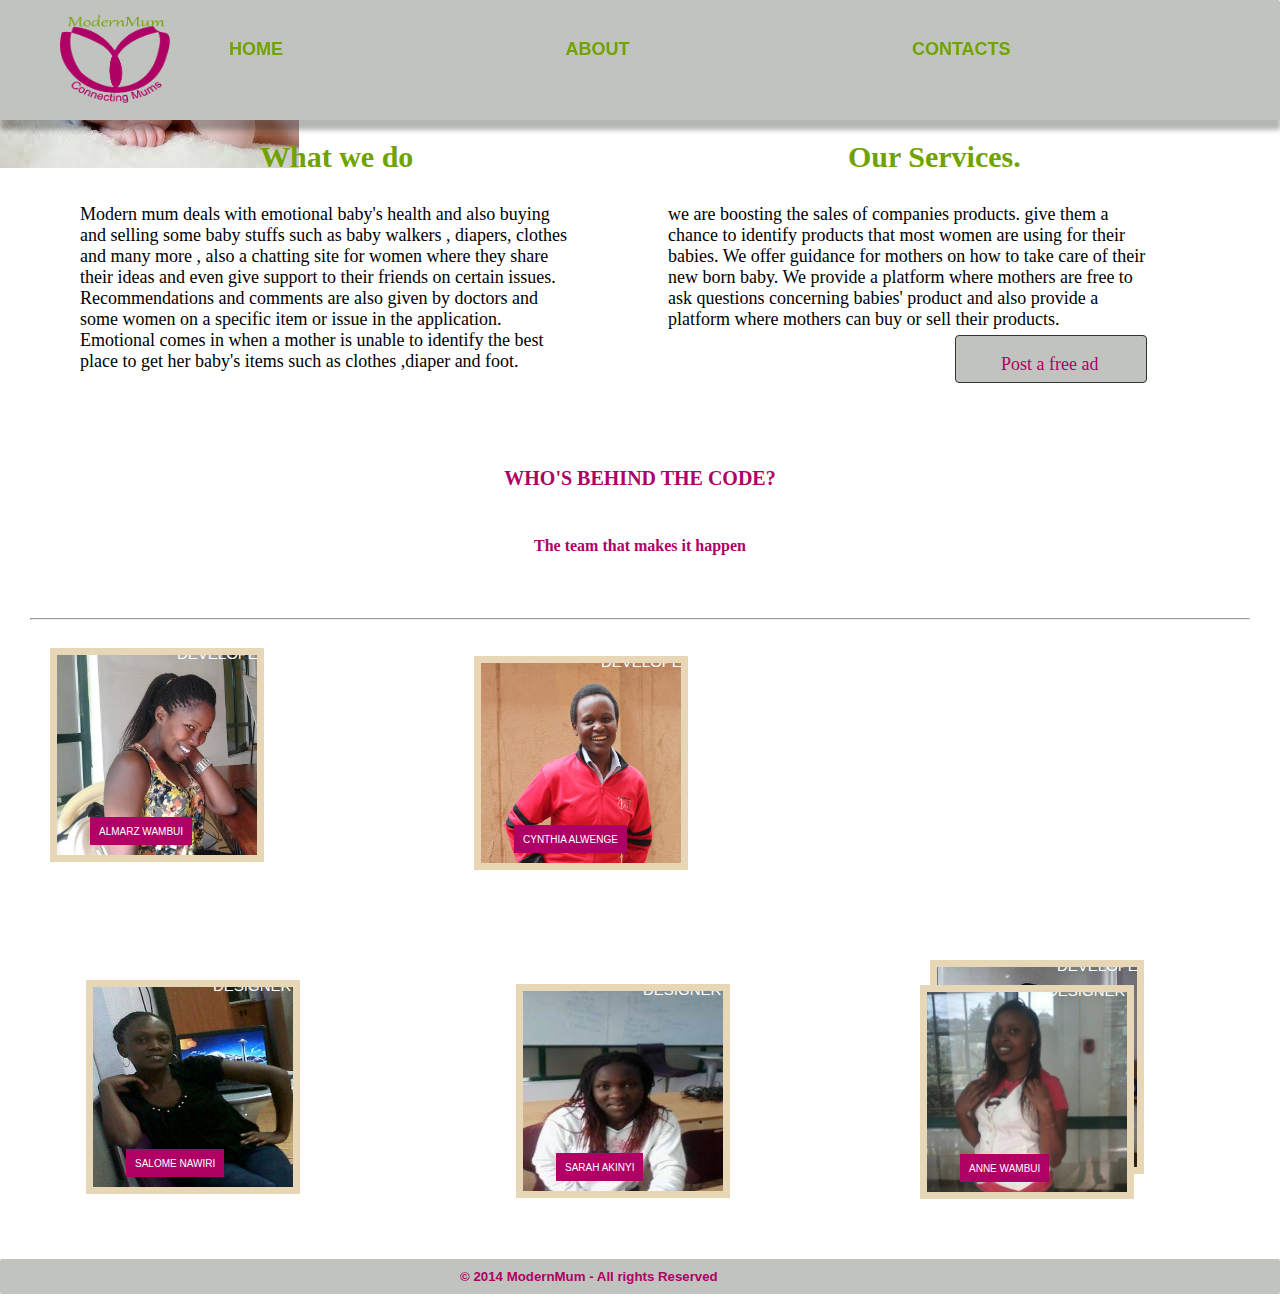
<file: about.html>
<!--DOCTYPE HTML-->
<html>
<head>
	<title>ModernMum</title>
	 <link rel="stylesheet" href="css/styles.css"/>
	<link rel="stylesheet" href="css/nomalize.css"/>


</head>
<body>	
		<nav>
		<ul>
	          <li><a href="index.html">HOME</a></li>
	          <li><a href="about.html">ABOUT</a></li>
	          <li><a href="comment.php">CONTACTS</a></li>
        </ul>
        <div id="log">
		<img src="images/logo.png" height="90px"width="110px"/>
	</div>
		</nav>
		<div id="wrapper">
			<div id="did">
	<h3>What we do</h3> 
		<p>Modern mum deals with emotional baby's health and also buying and selling some baby stuffs such as baby walkers , diapers, clothes and many more , also a chatting site for women where they share their ideas and even give support to their friends on certain issues.

		 Recommendations and comments are also given by doctors and some women on a specific item or issue in the application. Emotional comes in when a mother is unable to identify the best place to get her baby's items such as clothes ,diaper and foot.
		</p>
			</div>
			<div id="did">
			<h3>Our Services.</h3>
		<p>
		we are boosting the sales of companies products.
	    give them  a chance to identify  products that most women are using for their babies.
		We offer guidance for mothers on how to take care of their new born baby.
		We provide a platform where mothers are free to ask questions concerning babies' product
		and also provide a platform where mothers can buy or sell their products.<a href="insert.php">Post a free ad </a>
	</p>
	
	</div>
	<br clear="all">
	<h4>WHO'S BEHIND THE CODE?</h4>
	<h6>The team that makes it happen</h6>
	<div id="content">
		
		<hr>
		<div class="jm-item first">
	<div class="jm-item-wrapper">
		<div class="jm-item-image">
			<img id="previewing" src="images/almerz.jpg" width="200px" height="200px">
			<span class="jm-item-overlay"> </span>
			<div class="jm-item-button"><a href="#">Mobile developer</a></div>
		</div>
<div class="jm-item-title">Almarz Wambui</div>
	</div>
</div>
			
			
			</div>
		</div>
		<br>
		<div class="cyn">
		<div class="jm-item first">
	<div class="jm-item-wrapper">
		<div class="jm-item-image">
			<img id="previewing" src="images/cy.jpg" width="200px" height="200px">
			<span class="jm-item-overlay"> </span>
			<div class="jm-item-button"><a href="#">Web Developer</a></div>
		</div>
<div class="jm-item-title">Cynthia Alwenge</div>
	</div>
</div>
			</div>
			
			</div>
		<br >
		<div id="clare">
		<div class="jm-item first">
	<div class="jm-item-wrapper">
		<div class="jm-item-image">
			<img id="previewing" src="images/sm.jpg" width="200px" height="200px">
			<span class="jm-item-overlay"> </span>
			<div class="jm-item-button"><a href="#">Mobile Developer</a></div>
		</div>
<div class="jm-item-title">Clare Naliaka</div>
	</div>
</div>
			</div>
		</div>
			
			

			<br >
		<div class="sal">
		<div class="jm-item first">
	<div class="jm-item-wrapper">
		<div class="jm-item-image">
			<img id="previewing" src="images/salome salome.jpg" width="200px" height="200px">
			<span class="jm-item-overlay"> </span>
			<div class="jm-item-button"><a href="#">Graphic Designer</a></div>
		</div>
<div class="jm-item-title">Salome Nawiri</div>
	</div>
</div>
</div>
			
			
			</div>
		<div class="sall">
		<div class="jm-item first">
	<div class="jm-item-wrapper">
		<div class="jm-item-image">
			<img id="previewing" src="images/sar.jpg" width="200px" height="200px">
			<span class="jm-item-overlay"> </span>
			<div class="jm-item-button"><a href="#">Graphic Designer</a></div>
		</div>
<div class="jm-item-title">Sarah Akinyi</div>
	</div>
</div>
</div>
			
			
			</div>
		<br>
		<div class="sally">
		<div class="jm-item first">
	<div class="jm-item-wrapper">
		<div class="jm-item-image">
			<img id="previewing" src="images/anitaa.jpg" width="200px" height="200px">
			<span class="jm-item-overlay"> </span>
			<div class="jm-item-button"><a href="#">Graphic Designer</a></div>
		</div>
<div class="jm-item-title">Anne Wambui</div>
	</div>
</div>
</div>
			
			
			</div>
		
		
			<br clear="all">
			<br clear="all">
<div id="footer">

<h5>© 2014 ModernMum - All rights Reserved </h5>
</div>


</div>
</body>
</html>
</file>
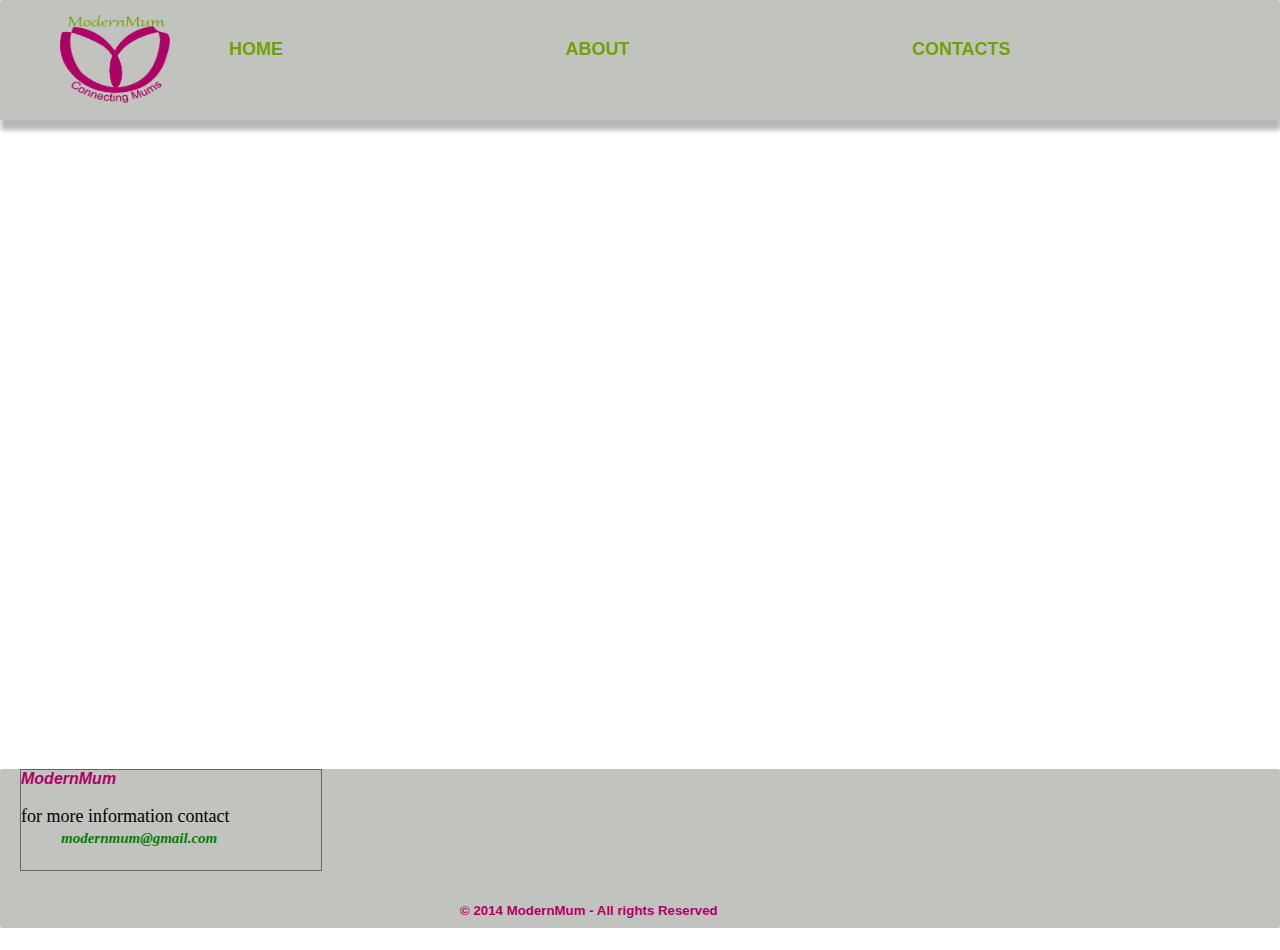
<file: contact.html>
<!Doctype html>
<html>
<head>
 <link rel="stylesheet" href="css/styles.css"/>
<link rel="stylesheet" href="css/nomalize.css"/>
</head>
<body>
		<nav>
		<ul>
	          <li><a href="index.html">HOME</a></li>
	          <li><a href="about.html">ABOUT</a></li>
	          <li><a href="comment.php">CONTACTS</a></li>
        </ul>
          <div id="log">
		<img src="images/logo.png" height="90px"width="110px"/>
	</div>
		</nav>
		<h2>Contact details</h2>
	<div class="map">
		<iframe src="https://www.google.com/maps/embed?pb=!1m27!1m12!1m3!1d124.64978205420259!2d36.790671715632726!3d-1.298956799999985!2m3!1f0!2f0!3f0!3m2!1i1024!2i768!4f13.1!4m12!1i0!3e2!4m3!3m2!1d-1.2989521!2d36.790829099999996!4m5!1s0x182f109990e04d95%3A0x531d2f94564bedc7!2sPraekelt+Consulting+Kenya%2C+George+Padmore+Ln%2C+Nairobi!3m2!1d-1.2989519999999999!2d36.790828999999995!5e0!3m2!1sen!2ske!4v1414739440816" width="600" height="550" frameborder="0" style="border:0"></iframe>
	</div>

 <!--end:wrapper-->
 </div>
 <div id="footer">
 	<div class="footinfo">
 		<i>ModernMum</i>
 		<p>for more information contact<br><i>modernmum@gmail.com</i></p>
 	</div>

<h5>© 2014 ModernMum - All rights Reserved </h5>
</div>
 </body>
 </html>
</file>
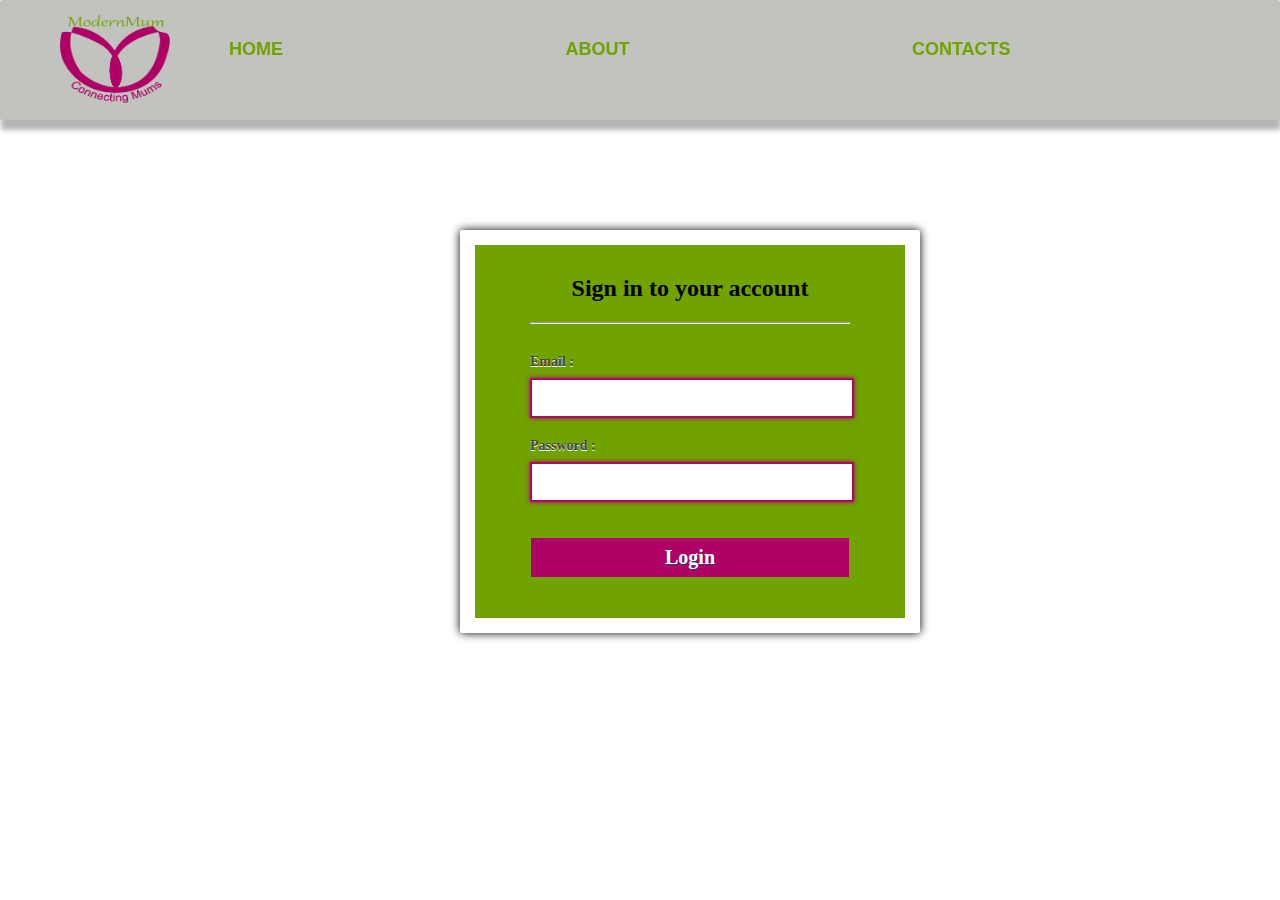
<file: login.html>
<!DOCTYPE html>
<html>
  <head>
    <title>Sign in to your account</title>
   <link rel="stylesheet" href="css/style2.css"/>
   <link rel="stylesheet" href="css/nomalize.css"/>
	<script src="http://ajax.googleapis.com/ajax/libs/jquery/1.11.1/jquery.min.js"></script>
	<script type="text/javascript" src="js/login.js"></script>
  </head>	
  <body>
  	<nav>
  		<ul>
	          <li><a href="index.html">HOME</a></li>
	          <li><a href="about.html">ABOUT</a></li>
	          <li><a href="comment.php">CONTACTS</a></li>
	      </ul>
        <div id="log">
		<img src="images/logo.png" height="90px"width="110px"/>
	</div>
		</nav>
	<div class="container">
		<div class="main">
	      <form class="form"  method="post" action="#">
			<h2>Sign in to your account</h2><hr/>
			<label>Email :</label>
			<input type="text" name="demail" id="email">
			<label>Password :</label>
			<input type="password" name="password" id="password">	
			<input type="button" name="login" id="login" value="Login">
		  </form>	
		</div>

   </div>

  </body>
</html>
</file>
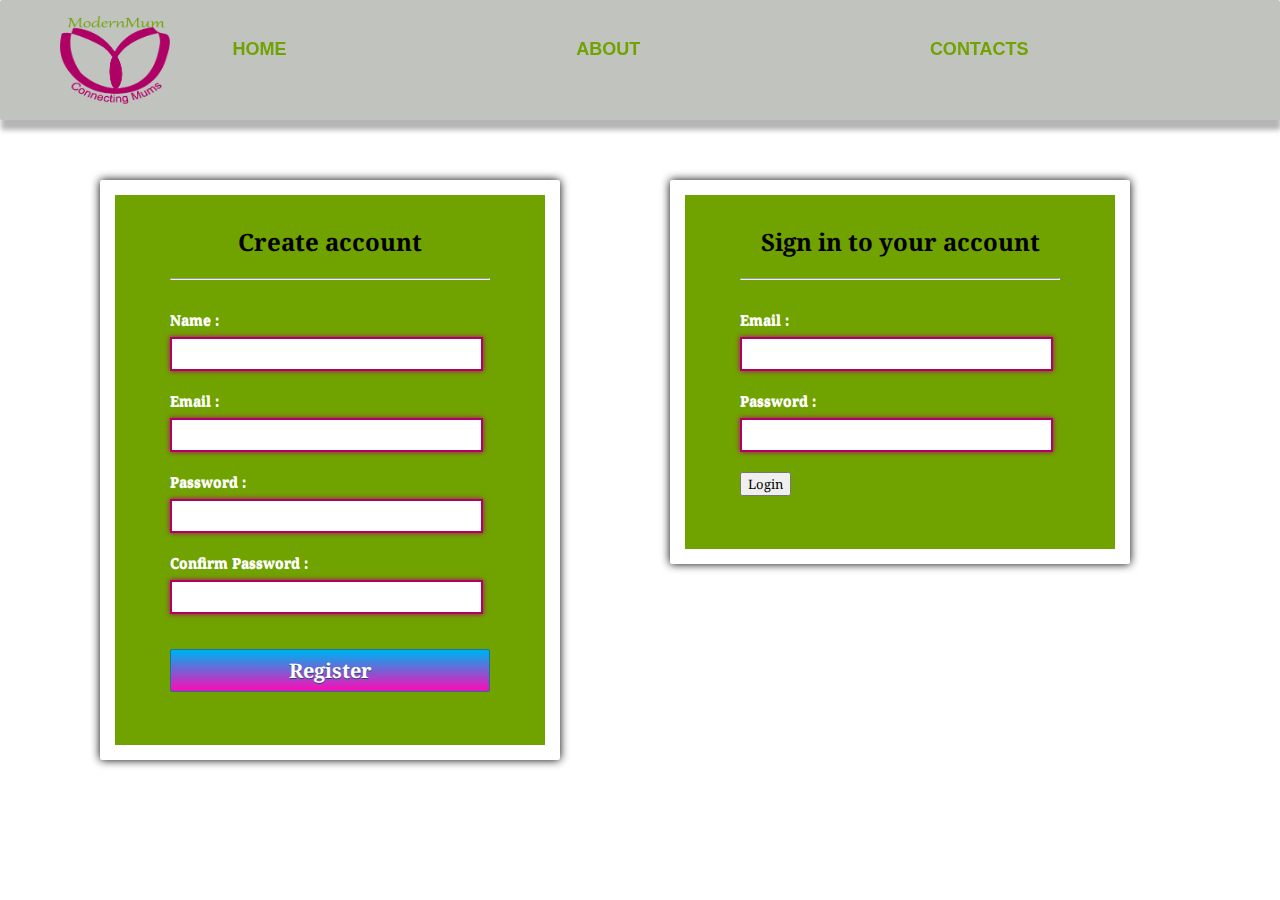
<file: registration.html>
<!--DOCTYPE html-->
<html>
  <head>
    <title></title>
   <link rel="stylesheet" href="css/style.css"/>
   <link rel="stylesheet" href="css/nomalize.css"/>
	<script src="http://ajax.googleapis.com/ajax/libs/jquery/1.11.1/jquery.min.js">
	</script>

	<script type="text/javascript" src="js/registration.js">
	</script>
  
  </head>	
  <body>
  	<nav>
  		<ol>
	          <li><a href="index.html">HOME</a></li>
	          <li><a href="about.html">ABOUT</a></li>
	          <li><a href="comment.php">CONTACTS</a></li>
	      </ol>
        <div id="log">
		<img src="images/logo.png" height="90px"width="110px"/>
	</div>
		</nav>
	<div class="container">
		<div class="main">
	      <form class="form"  method="post" action="register.php">
			<h2>Create account</h2><hr/>
			<label>Name :</label>
			<input type="text" name="dname" id="name">
			<label>Email :</label>
			<input type="text" name="demail" id="email">
			<label>Password :</label>
			<input type="password" name="password" id="password">
			<label>Confirm Password :</label>
			<input type="password" name="cpassword" id="cpassword">
			<input type="button" name="register" id="register" value="Register">
			
		  </form>

		</div>
	</body>
	</html>
        <html>
        <body>
        	<script src="http://ajax.googleapis.com/ajax/libs/jquery/1.11.1/jquery.min.js"></script>
	<script type="text/javascript" src="js/login.js"></script>
		<div class="maiin">
	      <form class="form"  method="post" action="#">
			<h2>Sign in to your account</h2><hr/>
			<label>Email :</label>
			<input type="text" name="demail" id="email">
			<label>Password :</label>
			<input type="password" name="password" id="password">	
			<input type="button" name="login" id="login" value="Login">
		  </form>	
		</div>
   </div>
  </body>
</html>
</file>
<file: css/styles.css>
body {
	font-family: 'Roboto Condensed', sans-serif;
}
h1
{
	text-align: center;
	
	height: 70px;
	color:#af0066;
	margin: 0 0 -29px 0;
	padding-top: 14px;
	border-radius: 10px 10px 0 0;
	font-size: 20px;
}
#rap{
	background-image: url(./images/ima.jpeg);
}
h1 i{
	font-size:120px;
	text-decoration:none;
	text-align:center; 
	margin-left: -400px;
	color: #70a200;
	font-family: gabriola;
	
	padding-top: 600px; 
}
#head{
	margin-top: 90px;
}
.main {
	position: absolute;
	top: 170px;
	left: 5%;
	width: 450px;
	height:530px;
	border: 2px solid gray;
	border-radius: 10px;
}
.main label{
	color: rgba(0, 0, 0, 0.71);
	margin-left: 60px;
}
#image_preview{
	position: absolute;
	font-size: 30px;
	top: 100px;
	left: 100px;
	width: 250px;
	height: 230px;
	text-align: center;
	line-height: 180px;
	font-weight: bold;
	color: #C0C0C0;
	background-color: #FFFFFF;
	overflow: auto;
}
#selectImage{
	padding: 21px 21px 14px 15px;
	position: absolute;
	bottom: 0px;
	width: 414px;
	background-color: #FEFFED;
	border-radius: 10px;
}
.submit{
	font-size: 16px;
	background:#af0066;
	border: 1px solid#af0066;
	color: #000;
	font-weight: bold;
	cursor: pointer;
	width: 300px;
	border-radius: 5px;
	padding: 10px 0;
	outline: none;
	margin-top: 20px;
	margin-left: 15%;
}
.submit:hover{
background:#af0066;
}
#file {
	color: red;
	padding: 5px;
	margin-top: 10px;
	border-radius: 5px;
	margin-left: 14%;
	width: 72%;
}
#message{
	position:absolute;
	top:120px;
	left:815px;
}
#success
{
	color:green;
}
#invalid
{
	color:red;
}
#line 
{
	margin-top: 285px;
}
#error
{
	color:red;
}
#error_message
{
	color:blue;
}
#loading
{
	display:none;
	position:absolute;
	top:50px;
	left:850px;
	font-size:25px;
}
nav{
	background-color:#c1c3be;
	height: 120px;
	background-attachment: fixed;
	border-radius: 2px;
	-webkit-box-shadow: 1px 10px 5px 0px rgba(0,0,0,0.29);
	-moz-box-shadow: 1px 10px 5px 0px rgba(0,0,0,0.29);
	box-shadow: 1px 10px 5px 0px rgba(0,0,0,0.29);
	z-index: 9999;
	position: fixed;
	left: 0;
	top: 0;
	width: 100%;
	bottom: 50;

	
}
nav ul li {display: inline;
	margin-left: 100px;
	padding: 35px;
	font-weight: bolder;
	text-decoration: none;
	font-size: 18px;
	background-attachment: fixed;
	margin-top: 9px;
	color: white;           
}
#log{
	float: left;
	margin-left: 60px;
	margin-top: -86px
}
.drawing{width:300px;
	margin:0 auto;
	padding:10px;
	border-radius:20px;
	margin-top:-500px;
	float: right;
	margin-right: 20px;
	height: 580px;
	background-attachment: fixed;
}
.dra{
	float: right;
	margin-top: -400px;
	clear: both;
	margin-right: 320px;

}

a {
	color: #70a200;
	display: inline-block;
	text-decoration: none;
	padding: 1.0em 2.5em;
	margin: 5px 0.5em;
	border-radius: 4px;
	transition: all 0.3s ease 0s;
}
h3{
	color: #70a200;
	margin-top: 230px;
	margin-left: 180px;
	text-decoration: none;
	font-size: 30px;
	font-family: gabriola;
}

/*about page*/
#did{
	color: #000;
	font-size: 16px;
	text-decoration: none;
	width: 40%;
	float:left;
	margin-top: -170px;
	padding: 50px
}

#wrapper{;
	margin: 0 auto;
	padding: 30px;
	background-image:url(../images/images.jpeg);
	background-repeat: no-repeat;
	min-height: 400px;
	background-attachment: fixed;
	background-size: 1300 700;
}
h4{
	color: #af0066;
	text-align: center;
	font-weight: bolder;
	font-size: 20px;
	font-family: gabriola;
}
h6{
	padding:26px;
	color:#af0066;
	padding-top:10px;
	padding-left:35px;
	padding-right:35px;
	font-size:16px;
	font-weight:bolder;
	text-align: center;
	font-family: gabriola;
}

/*#content{
	font-size:20px;
	
}*/
.cyn{
  float: left;
  padding: 20px;
  
 /* background-color:green;*/
  
  
}
#lil{
  float: right;
  padding: 20px;
  /* background-color:green;*/
}

.jm-item {
    
    display: inline-block;
    text-align: left;
    float: left;
	padding: 20px;
}
.jm-item-wrapper {
	position: relative;
	padding: 7px;
	background: #E8D7B6;
}
.jm-item-image {
	position: relative;
    overflow: hidden;
}
.jm-item-image img {
	display: block;
}
.jm-item-title {
    position: absolute;
    left: 40px;
    bottom: 17px;
    background: #af0066;
    line-height: 1.5em;
    font-weight: normal;
    padding: 7px 9px 6px;
    text-transform: uppercase;
    font-family: 'Oswald', sans-serif;
    color: #FFFFFF;
    font-size: 10px;
}
.jm-item-overlay {
	background: #000;
	opacity: 0;
	position: absolute;
	width: 100%;
	height: 100%;
	top: 0;
	left: 0;
	-webkit-transition: opacity 0.5s ease-in 0s;
	-moz-transition: opacity 0.5s ease-in 0s;
	-o-transition: opacity 0.5s ease-in 0s;
	transition: opacity 0.5s ease-in 0s;
}
.jm-item-wrapper:hover .jm-item-overlay {
	opacity: 0.3;
}
.jm-item-button {
	height: 50px;
	width: 50px;
	text-align: center;
	position: absolute;
	left: 50%;
	margin-left: -25px;
}
.jm-item-button a {
    border-radius: 50%;
    -webkit-border-radius: 50%;
   
    text-transform: uppercase;
    font-family: 'Oswald', sans-serif;
    color: #FFFFFF;
    font-size: 15px;
    line-height: 19px;
    -webkit-transition: all 0.2s ease-in 0s;
    -moz-transition: all 0.2s ease-in 0s;
    -o-transition: all 0.2s ease-in 0s;
    transition: all 0.2s ease-in 0s;
    text-decoration: none !important;
    display: block;
    left: -13px;
}
.jm-item-button a:hover {
		
}
.first .jm-item-button {
	-webkit-transition: all 0.5s ease-in 0.5s;
	-moz-transition: all 0.5s ease-in 0.5s;
	-o-transition: all 0.5s ease-in 0.5s;
	transition: all 0.5s ease-in 0.5s;
	top: -50px;	
}
.first .jm-item-wrapper:hover .jm-item-button {
	top: 40%;
	left: 30%	
}

.cyn{
	float: left;
	padding: 170px;
	margin-top: -210px;

	/* background-color:red;*/
#cy{
	float: right;
	margin-bottom: -400px;
	
	
}	
	
	
}
.sal{
	float: right;
	margin-right: 960px;
	margin-top: -100px;
	
	
	/* background-color:purple;*/
	 

}
.sally{
	float: left;
	margin-left: 900px;
	margin-top: -253px;
}
.sall{
	float: right;
	margin-right: 530px;
	margin-top: -250px;
}
.alma{
	float: right;
	padding: 20px;
	/* background-color:pink;*/
	 padding-top: 20px;
}
img{
	float: none;;
}
h5{
	
	;
	margin-left: 450px;
}
.anne{
	float: left;
	padding: 20px;
	/* background-color:orange;*/
}
.sar{
	padding-bottom: 20px;
	float: left;
	margin-left: 50px;
	margin-bottom: 30px;
	width: 400px;
	/*background-color: grey;*/
}
#footer h5{
	color:#af0066;
	padding: 10px;
	
}
#footer{
	background-color: #c1c3be;
	clear: both;
	border-radius: 2px;

}
.footinfo{
	border: 1px #666 solid;
	width:300px;
	height:100px;
	margin-left: 20px;
	margin-top: 30px;
}
p{
	font-family: gabriola;
	font-size: 18px
}
p a{
	color:#af0066;
	height: 10px;
	width:100px;
	border: 1px #333 solid;
	float: right;
	background-color: #c1c3be;
	font-family: gabriola;
	
}
p a:hover{
	background-color: #70a200
}
/*contact page*/
.pannel form{
	background: -webkit-gradient(linear, bottom, left 175px, from(#CCCCCC), to(#EEEEEE));
	background: -moz-linear-gradient(bottom, #CCCCCC, #EEEEEE 175px);
	margin:auto;
	position:relative;
	width:500px;
	height:690px;
	font-family: Tahoma, Geneva, sans-serif;
	font-size: 14px;
	line-height: 24px;
	font-weight: bold;
	color:#00CCFF;
	text-decoration: none;
	-webkit-border-radius: 10px;
	-moz-border-radius: 10px;
	border-radius: 10px;
	padding:10px;
	border: 1px solid #999;
	border: inset 1px solid #333;
	-webkit-box-shadow: 0px 0px 8px rgba(0, 0, 0, 0.3);
	-moz-box-shadow: 0px 0px 8px rgba(0, 0, 0, 0.3);
	box-shadow: 0px 0px 8px rgba(0, 0, 0, 0.3);
}
.pannel input{border: 1px solid #006;
	background: #ffc;
	width:300px;
	display:block;
	border: 1px solid #999;
	height: 25px;
	-webkit-box-shadow: 0px 0px 8px rgba(0, 0, 0, 0.3);
	-moz-box-shadow: 0px 0px 8px rgba(0, 0, 0, 0.3);
	box-shadow: 0px 0px 8px rgba(0, 0, 0, 0.3);
}
.pannel textarea#feedback {
	width:375px;
	height:150px;
}
.pannel textarea.message {
	display:block;
}
.pannel input.button {
	width:100px;
	position:absolute;
	right:20px;
	bottom:20px;
	background:red;
	color:#fff;
	font-family: Tahoma, Geneva, sans-serif;
	height:30px;
	-webkit-border-radius: 15px;
	-moz-border-radius: 15px;
	border-radius: 15px;
	border: 1p solid #999;
}
.pannel input.button:hover {
	background:#fff;
	color:red; cursor: pointer;
}
.pannel{
	float: right;
	margin-right: 20px;
	margin-top: -697px
 }
.map{
	margin-left: 40px;
	margin-top: 160px;
}

h2 {
	text-align: center;
	font-size: 39px;
	color: #af0066;
	margin-top: -20px;
	font-family: gabriola;
}
p i{
	font-size: 25px;
	margin-left: 40px;
	font-family: gabriola;
}
.fields{
	min-height: 600px;
	width: 40%;
	float: right;
	margin-right: 50px;
	
	border-radius: 2px;
	top: -10px;

}
.fields input.button {
  width:100px;
  position:absolute;
  right:20px;
  bottom:20px;
  background:red;
  color:#fff;
  font-family: Tahoma, Geneva, sans-serif;
  height:30px;
  -webkit-border-radius: 15px;
  -moz-border-radius: 15px;
  border-radius: 15px;
  border: 1p solid #999;
}
.fields input.button {
  width:100px;
  position:absolute;
  right:20px;
  bottom:20px;
  background:red;
  color:#fff;
  font-family: Tahoma, Geneva, sans-serif;
  height:30px;
  -webkit-border-radius: 15px;
  -moz-border-radius: 15px;
  border-radius: 15px;
  border: 1p solid #999;
}
.fields input.button:hover {
  background:#fff;
  color:red; cursor: pointer;
}
.fields .btn-style{
  border : solid 1px #ffabff;
  border-radius : 3px;
  moz-border-radius : 3px;
  -webkit-box-shadow : 0px 0px 2px rgba(0,0,0,1.0);
  -moz-box-shadow : 0px 0px 2px rgba(0,0,0,1.0);
  box-shadow : 0px 0px 2px rgba(0,0,0,1.0);
  font-size : 20px;
  color : #ffffff;
  padding : 1px 17px;
  background : #fcecfc;
  background : -webkit-gradient(linear, left top, left bottom, color-stop(0%,#fcecfc), color-stop(51%,#fba6e2), color-stop(51%,#fd89d6), color-stop(100%,#ff7cd8));
  background : -moz-linear-gradient(top, #fcecfc 0%, #fba6e2 51%, #fd89d6 51%, #ff7cd8 100%);
  background : -webkit-linear-gradient(top, #fcecfc 0%, #fba6e2 51%, #fd89d6 51%, #ff7cd8 100%);
  background : -o-linear-gradient(top, #fcecfc 0%, #fba6e2 51%, #fd89d6 51%, #ff7cd8 100%);
  background : -ms-linear-gradient(top, #fcecfc 0%, #fba6e2 51%, #fd89d6 51%, #ff7cd8 100%);
  background : linear-gradient(top, #fcecfc 0%, #fba6e2 51%, #fd89d6 51%, #ff7cd8 100%);
  filter : progid:DXImageTransform.Microsoft.gradient( startColorstr='#fcecfc', endColorstr='#ff7cd8',GradientType=0 );

}
.fields form{
  line-height: 26px;
  margin-left: 19px;
  margin-top: 20px;
}
i{
	color: #af0066;
	font-weight: bolder;
	margin-top: 20px
}
p i{
	color: green;
	font-size: 15px;
}
.maindiva {
	margin-top: -770px;
	width: 480px;
	height: 500px;
	background: #fff;
	border:1px dashed #aaa;
	font-family: 'Droid Serif', serif;
	font-size:14px;
	float: right;
	margin-right: 30px;

	
	}
.maindiva form{
		margin-left: 30px;
	}

.maindiva form h2{
	text-align:center; 
	text-shadow:2px 2px 2px #cfcfcf; 
	color: black;
	font-size: 18px;
	}
.maindiva textarea{ 
	width:70%; 
	height:80px; 
	border-radius:1px;
	box-shadow:0px 0px 1px 2px #123456; 
	margin-top:10px;
	padding:7px;
	border:none;
	}	
.maindiva .input{ 
	width:70%; 
	height:30px; 
	border-radius:2px;
	box-shadow:0px 0px 1px 2px #123456; 
	margin-top:10px;
	padding:7px;
	border:none;
	margin-bottom:20px;
	}
.maindiva .submit{
	color: white;
	border-radius:3px;
	background: #af0066;
	padding:5px;
	margin-top:40px;
	border:none;
	width:70%; 
	height:30px;
	box-shadow:0px 0px 1px 2px #123456;
	font-size:18px;	
	float: left;
	margin-left: -2px;   
	}
.maindiva span{
    color: green;
    text-align:center;
}
#container{
	width: 960px;
	height: 610px;
	margin-top: -100px;
	font-family: 'Droid Serif', serif;
	position:relative;
}
#container .main{
	width: 320px;
	float:left;
	padding: 10px 55px 40px;
	background-color:#af0066;
	border: 15px solid white;
	box-shadow: 0 0 10px;
	border-radius: 2px;
	font-size: 13px;
}
#container .main input[type=text],[type=password] {
	width: 97.7%;
	height: 34px;
	padding-left: 5px;
	margin-bottom: 20px;
	margin-top: 8px;
	box-shadow: 0 0 5px #00F5FF;
	border: 2px solid #00F5FF;
	color: #4f4f4f;
	font-size: 16px;
}

#container .main label{
	color: #af0066;
	/*text-shadow: 0 1px 0 #fff;*/
	font-size: 14px;
	font-weight: bold;
}

#container .main #register {
	font-size: 20px;
	margin-top: 15px;
	background: linear-gradient(#22abe9 5%, #36caf0 100%);
	border: 1px solid #0F799E;
	padding: 7px 35px;
	color: white;
	text-shadow: 0px 1px 0px #13506D;
	font-weight: bold;
	border-radius: 2px;
	cursor: pointer;
	width: 100%;
}

#container .main #register:hover{
    background: linear-gradient(#af0066 5%, #fff 100%);
}
.reg{
	float: right;
	margin-top: -75px;
	
	-webkit-border-radius: 4px;
	-moz-border-radius: 4px;
	border-radius: 4px;
	height: 40px;
	margin-right: 20px;
}
.reg a{
	border: 0;
	padding: 1em 1.5em;
	font-size: 1em;
	border: solid 1px #06507b;
	color: #70a200;
	text-shadow: 0px -1px rgba(0, 0, 0, 0.2);
	-webkit-border-radius: 4px;
	-moz-border-radius: 4px;
	border-radius: 4px;
	text-decoration: none;

}
#down{
	width: 400px;
	
	height: 70px;
	float: right;
	margin-right: 600px;
	margin-top: 130px;
}
.downl{
	float: right;
	width: 140px;
	background-color: #70a200;
	height: 55px;
	border: 1px solid #8F8C9D;
	margin-top: 10px;
	border-radius: 5px;
	box-shadow: 0px 5px 3px 0px rgba(143, 140, 157, 0.75);
	-moz-box-shadow: 0px 5px 3px 0px rgba(143, 140, 157, 0.75);
	-webkit-box-shadow: 0px 5px 3px 0px rgba(143, 140, 157, 0.75);
	
	
}
.downl img{
	
	margin-top: -10px;
	margin-left: -25px;
}

.down img{
	margin-top: -10px;
	margin-left: -25px;
}
.down{
	float: left;
	width: 140px;
	height: 55px;
	border: 1px solid #8F8C9D;
	background-color: #70a200;
	margin-top: 10px;
	border-radius: 5px;
	position: relative;
	display: block;
	box-shadow: 0px 5px 3px 0px rgba(143, 140, 157, 0.75);
	-moz-box-shadow: 0px 5px 3px 0px rgba(143, 140, 157, 0.75);
	-webkit-box-shadow: 0px 5px 3px 0px rgba(143, 140, 157, 0.75);
	
}
#clare{
	
	
	left: 910;
	bottom: -294;
	position:absolute;

}
/*#cant{
	/*background-image: url(../images/download.jpg);
	min-height: 900px
}
</file>
<file: css/style2.css>
h2{
	text-align: center;
	font-size: 24px;
}

hr{
	margin-bottom: 30px;
}

div.container{
	width: 960px;
	height: 610px;
	margin:50px auto;
	font-family: 'Droid Serif', serif;
	position:relative;
}
nav{
	background-color: #c1c3be;
	height: 120px;
	border-radius: 2px;
	-webkit-box-shadow: 1px 10px 5px 0px rgba(0,0,0,0.29);
	-moz-box-shadow: 1px 10px 5px 0px rgba(0,0,0,0.29);
	box-shadow: 1px 10px 5px 0px rgba(0,0,0,0.29);
	z-index: 9999;
	position: fixed;
	left: 0;
	top: 0;
	width: 100%;
}
nav ul li {display: inline;
	margin-left: 100px;
	padding: 35px;
	font-weight: bolder;
	text-decoration: none;
	font-size: 18px;
	background-attachment: fixed;
	margin-top: 9px;
	color:#70a200;           
}
a {
	color: #70a200;
	display: inline-block;
	text-decoration: none;
	padding: 1.0em 2.5em;
	margin: 5px 0.5em;
	border-radius: 4px;
	transition: all 0.3s ease 0s;
}
div.main{
	width: 320px;
	margin-top: 180px;
	float:left;
	padding: 10px 55px 40px;
	background-color: #70a200;
	border: 15px solid white;
	box-shadow: 0 0 10px;
	border-radius: 2px;
	font-size: 13px;
	margin-left: 300px;
}

input[type=text],[type=password] {
	width: 97.7%;
	height: 34px;
	padding-left: 5px;
	margin-bottom: 20px;
	margin-top: 8px;
	box-shadow: 0 0 5px #af0066;
	border: 2px solid #af0066;
	color: #4f4f4f;
	font-size: 16px;
}
#log{
	float: left;
	margin-left: 60px;
	margin-top: -86px
}
label{
	color: #464646;
	text-shadow: 0 1px 0 #fff;
	font-size: 14px;
	font-weight: bold;
}

#login {
	width: 100%;
	background: #af0066;
	border: 1px solid #70a200;
	font-size: 20px;
	margin-top: 15px;
	padding: 8px;
	font-weight: bold;
	cursor: pointer;
	color: white;
	text-shadow: 0px 1px 0px #13506D;
}

#login:hover{
    background: linear-gradient(#af0066 5%, #70a200 100%);
}
</file>
<file: css/style.css>
/* below line is used for online google font */
@import url(http://fonts.googleapis.com/css?family=Droid+Serif);

h2{
	text-align: center;
	font-size: 24px;
}

hr{
	margin-bottom: 30px;
}

div.container{
	width: 960px;
	height: 610px;
	margin:50px auto;
	font-family: 'Droid Serif', serif;
	position:relative;
	margin-left: 100px;
	margin-top: 180px;
}
.fields{
	margin-top: -100px;
}
div.main{
	width: 320px;
	float:left;
	padding: 10px 55px 40px;
	background-color: #70a200;
	border: 15px solid white;
	box-shadow: 0 0 10px;
	border-radius: 2px;
	font-size: 13px;
}
div.maiin{
	width: 320px;
	float:right;
	padding: 10px 55px 40px;
	background-color: #70a200;
	border: 15px solid white;
	box-shadow: 0 0 10px;
	border-radius: 2px;
	font-size: 13px;
	margin-right: -70px;
}


input[type=text],[type=password] {
	width: 97.7%;
	height: 34px;
	padding-left: 5px;
	margin-bottom: 20px;
	margin-top: 8px;
	box-shadow: 0 0 5px #af0066;
	border: 2px solid #af0066;
	color: #4f4f4f;
	font-size: 16px;
}

label{
	color: #fff;
	text-shadow: 0 1px 0 #fff;
	font-size: 14px;
	font-weight: bold;
}

#register {
	font-size: 20px;
	margin-top: 15px;
	background: linear-gradient(#00adef 5%, #FF0AB5 100%);
	border: 1px solid #0F799E;
	padding: 7px 35px;
	color: white;
	text-shadow: 0px 1px 0px #13506D;
	font-weight: bold;
	border-radius: 2px;
	cursor: pointer;
	width: 100%;
}

#register:hover{
    background: linear-gradient(#FF0AB5 5%, #00adef 100%);
}
nav{
	background-color: #c1c3be;
	height: 120px;
	
	border-radius: 2px;
	-webkit-box-shadow: 1px 10px 5px 0px rgba(0,0,0,0.29);
	-moz-box-shadow: 1px 10px 5px 0px rgba(0,0,0,0.29);
	box-shadow: 1px 10px 5px 0px rgba(0,0,0,0.29);
	z-index: 9999;
	position: fixed;
	left: 0;
	top: 0;
	width: 100%;
}
nav ol li {display: inline;
	margin-left: 100px;
	padding: 35px;
	font-weight: bolder;
	text-decoration: none;
	font-size: 18px;
	background-attachment: fixed;
	margin-top: 9px;
	color: #70a200;           
}
li a{
	color: #70a200;
	padding: 20px;
	margin-top: -6px;
	display: inline-block;
	text-decoration: none;
	padding: 1.3em 2.7em;
	margin: 0px 0.5em;
	border-radius: 4px;
	transition: all 0.3s ease 0s;
}
#log{
	float: left;
	margin-left: 60px;
	margin-top: -86px
}
</file>
<file: css/nomalize.css>
/*! normalize.css v2.1.3 | MIT License | git.io/normalize */

/* ==========================================================================
   HTML5 display definitions
   ========================================================================== */

/**
 * Correct `block` display not defined in IE 8/9.
 */

article,
aside,
details,
figcaption,
figure,
footer,
header,
hgroup,
main,
nav,
section,
summary {
    display: block;
}

/**
 * Correct `inline-block` display not defined in IE 8/9.
 */

audio,
canvas,
video {
    display: inline-block;
}

/**
 * Prevent modern browsers from displaying `audio` without controls.
 * Remove excess height in iOS 5 devices.
 */

audio:not([controls]) {
    display: none;
    height: 0;
}

/**
 * Address `[hidden]` styling not present in IE 8/9.
 * Hide the `template` element in IE, Safari, and Firefox < 22.
 */

[hidden],
template {
    display: none;
}

/* ==========================================================================
   Base
   ========================================================================== */

/**
 * 1. Set default font family to sans-serif.
 * 2. Prevent iOS text size adjust after orientation change, without disabling
 *    user zoom.
 */

html {
    font-family: sans-serif; /* 1 */
    -ms-text-size-adjust: 100%; /* 2 */
    -webkit-text-size-adjust: 100%; /* 2 */
}

/**
 * Remove default margin.
 */

body {
    margin: 0;
}

/* ==========================================================================
   Links
   ========================================================================== */

/**
 * Remove the gray background color from active links in IE 10.
 */

a {
    background: transparent;
}

/**
 * Address `outline` inconsistency between Chrome and other browsers.
 */

a:focus {
    outline: thin dotted;
}

/**
 * Improve readability when focused and also mouse hovered in all browsers.
 */

a:active,
a:hover {
    outline: 0;
}

/* ==========================================================================
   Typography
   ========================================================================== */

/**
 * Address variable `h1` font-size and margin within `section` and `article`
 * contexts in Firefox 4+, Safari 5, and Chrome.
 */

h1 {
    font-size: 2em;
    margin: 0.67em 0;
}

/**
 * Address styling not present in IE 8/9, Safari 5, and Chrome.
 */

abbr[title] {
    border-bottom: 1px dotted;
}

/**
 * Address style set to `bolder` in Firefox 4+, Safari 5, and Chrome.
 */

b,
strong {
    font-weight: bold;
}

/**
 * Address styling not present in Safari 5 and Chrome.
 */

dfn {
    font-style: italic;
}

/**
 * Address differences between Firefox and other browsers.
 */

hr {
    -moz-box-sizing: content-box;
    box-sizing: content-box;
    height: 0;
}

/**
 * Address styling not present in IE 8/9.
 */

mark {
    background: #ff0;
    color: #000;
}

/**
 * Correct font family set oddly in Safari 5 and Chrome.
 */

code,
kbd,
pre,
samp {
    font-family: monospace, serif;
    font-size: 1em;
}

/**
 * Improve readability of pre-formatted text in all browsers.
 */

pre {
    white-space: pre-wrap;
}

/**
 * Set consistent quote types.
 */

q {
    quotes: "\201C" "\201D" "\2018" "\2019";
}

/**
 * Address inconsistent and variable font size in all browsers.
 */

small {
    font-size: 80%;
}

/**
 * Prevent `sub` and `sup` affecting `line-height` in all browsers.
 */

sub,
sup {
    font-size: 75%;
    line-height: 0;
    position: relative;
    vertical-align: baseline;
}

sup {
    top: -0.5em;
}

sub {
    bottom: -0.25em;
}

/* ==========================================================================
   Embedded content
   ========================================================================== */

/**
 * Remove border when inside `a` element in IE 8/9.
 */

img {
    border: 0;
}

/**
 * Correct overflow displayed oddly in IE 9.
 */

svg:not(:root) {
    overflow: hidden;
}

/* ==========================================================================
   Figures
   ========================================================================== */

/**
 * Address margin not present in IE 8/9 and Safari 5.
 */

figure {
    margin: 0;
}

/* ==========================================================================
   Forms
   ========================================================================== */

/**
 * Define consistent border, margin, and padding.
 */

fieldset {
    border: 1px solid #c0c0c0;
    margin: 0 2px;
    padding: 0.35em 0.625em 0.75em;
}

/**
 * 1. Correct `color` not being inherited in IE 8/9.
 * 2. Remove padding so people aren't caught out if they zero out fieldsets.
 */

legend {
    border: 0; /* 1 */
    padding: 0; /* 2 */
}

/**
 * 1. Correct font family not being inherited in all browsers.
 * 2. Correct font size not being inherited in all browsers.
 * 3. Address margins set differently in Firefox 4+, Safari 5, and Chrome.
 */

button,
input,
select,
textarea {
    font-family: inherit; /* 1 */
    font-size: 100%; /* 2 */
    margin: 0; /* 3 */
}

/**
 * Address Firefox 4+ setting `line-height` on `input` using `!important` in
 * the UA stylesheet.
 */

button,
input {
    line-height: normal;
}

/**
 * Address inconsistent `text-transform` inheritance for `button` and `select`.
 * All other form control elements do not inherit `text-transform` values.
 * Correct `button` style inheritance in Chrome, Safari 5+, and IE 8+.
 * Correct `select` style inheritance in Firefox 4+ and Opera.
 */

button,
select {
    text-transform: none;
}

/**
 * 1. Avoid the WebKit bug in Android 4.0.* where (2) destroys native `audio`
 *    and `video` controls.
 * 2. Correct inability to style clickable `input` types in iOS.
 * 3. Improve usability and consistency of cursor style between image-type
 *    `input` and others.
 */

button,
html input[type="button"], /* 1 */
input[type="reset"],
input[type="submit"] {
    -webkit-appearance: button; /* 2 */
    cursor: pointer; /* 3 */
}

/**
 * Re-set default cursor for disabled elements.
 */

button[disabled],
html input[disabled] {
    cursor: default;
}

/**
 * 1. Address box sizing set to `content-box` in IE 8/9/10.
 * 2. Remove excess padding in IE 8/9/10.
 */

input[type="checkbox"],
input[type="radio"] {
    box-sizing: border-box; /* 1 */
    padding: 0; /* 2 */
}

/**
 * 1. Address `appearance` set to `searchfield` in Safari 5 and Chrome.
 * 2. Address `box-sizing` set to `border-box` in Safari 5 and Chrome
 *    (include `-moz` to future-proof).
 */

input[type="search"] {
    -webkit-appearance: textfield; /* 1 */
    -moz-box-sizing: content-box;
    -webkit-box-sizing: content-box; /* 2 */
    box-sizing: content-box;
}

/**
 * Remove inner padding and search cancel button in Safari 5 and Chrome
 * on OS X.
 */

input[type="search"]::-webkit-search-cancel-button,
input[type="search"]::-webkit-search-decoration {
    -webkit-appearance: none;
}

/**
 * Remove inner padding and border in Firefox 4+.
 */

button::-moz-focus-inner,
input::-moz-focus-inner {
    border: 0;
    padding: 0;
}

/**
 * 1. Remove default vertical scrollbar in IE 8/9.
 * 2. Improve readability and alignment in all browsers.
 */

textarea {
    overflow: auto; /* 1 */
    vertical-align: top; /* 2 */
}

/* ==========================================================================
   Tables
   ========================================================================== */

/**
 * Remove most spacing between table cells.
 */

table {
    border-collapse: collapse;
    border-spacing: 0;
}
</file>
